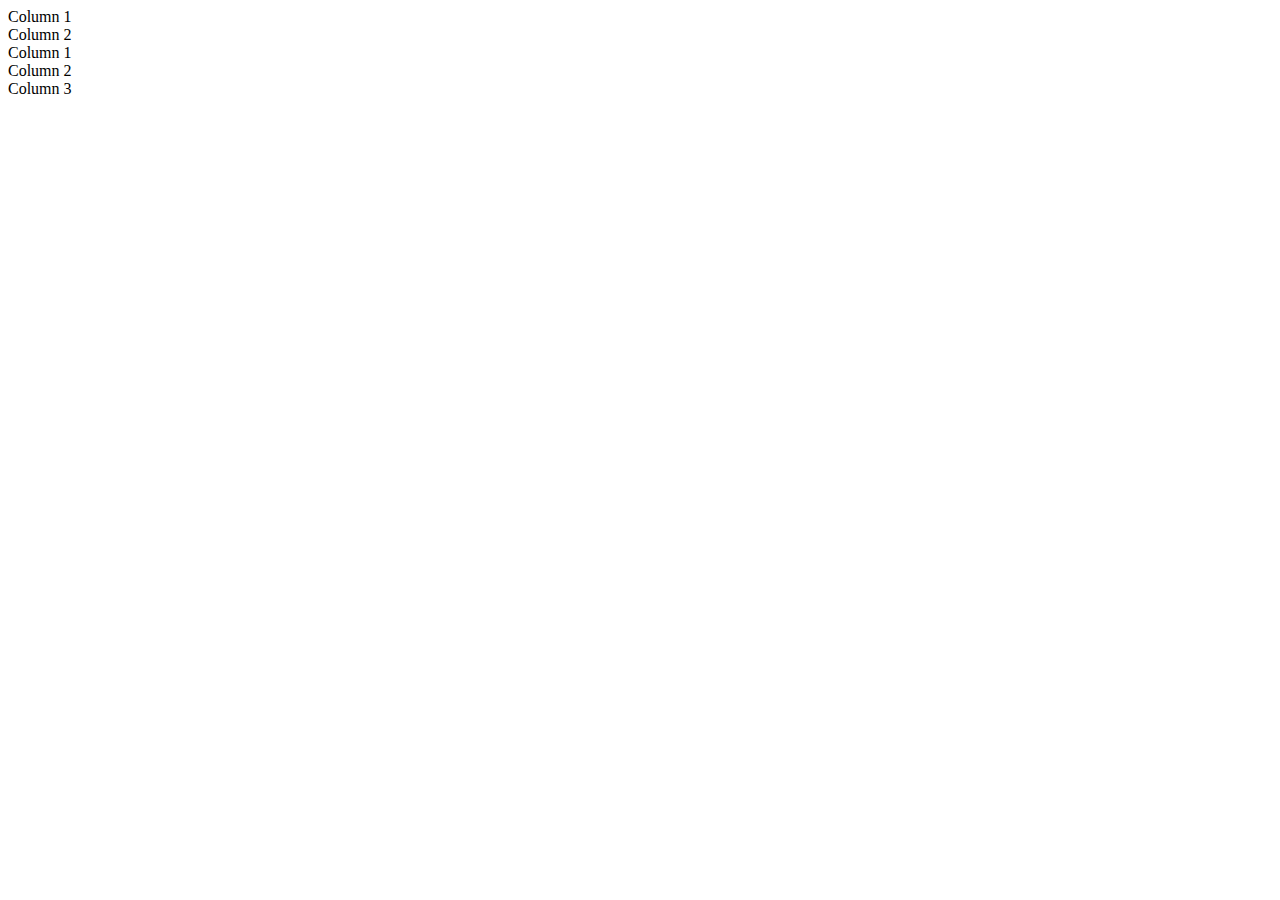
<file: index.html>
<!DOCTYPE html>
<html lang="en">
<head>
    <meta charset="UTF-8">
    <meta name="viewport" content="width=device-width, initial-scale=1.0">
    <meta http-equiv="X-UA-Compatible" content="ie=edge">
    <title>Bootstrap Demo 1</title>
    <link rel="stylesheet" href="https://stackpath.bootstrapcdn.com/bootstrap/4.1.0/css/bootstrap.min.css" integrity="sha384-9gVQ4dYFwwWSjIDZnLEWnxCjeSWFphJiwGPXr1jddIhOegiu1FwO5qRGvFXOdJZ4" crossorigin="anonymous">
    <link rel="stylesheet" href="css/styles.css">

</head>
<body>

    <div class="container" id="primary-content">
        <div class="row">
            <div class="col-md-6">
                Column 1
            </div>
            <div class="col-md-6">
                Column 2
            </div>
        </div>
        <div class="row">
            <div class="col-md-3">
                Column 1
            </div>
            <div class="col-md-6">
                Column 2
            </div>
            <div class="col-md-3">
                Column 3
            </div>
        </div>
    </div>
    <script src="https://code.jquery.com/jquery-3.3.1.slim.min.js" integrity="sha384-q8i/X+965DzO0rT7abK41JStQIAqVgRVzpbzo5smXKp4YfRvH+8abtTE1Pi6jizo" crossorigin="anonymous"></script>
    <script src="https://cdnjs.cloudflare.com/ajax/libs/popper.js/1.14.0/umd/popper.min.js" integrity="sha384-cs/chFZiN24E4KMATLdqdvsezGxaGsi4hLGOzlXwp5UZB1LY//20VyM2taTB4QvJ" crossorigin="anonymous"></script>
    <script src="https://stackpath.bootstrapcdn.com/bootstrap/4.1.0/js/bootstrap.min.js" integrity="sha384-uefMccjFJAIv6A+rW+L4AHf99KvxDjWSu1z9VI8SKNVmz4sk7buKt/6v9KI65qnm" crossorigin="anonymous"></script>
</body>
</html>
</file>
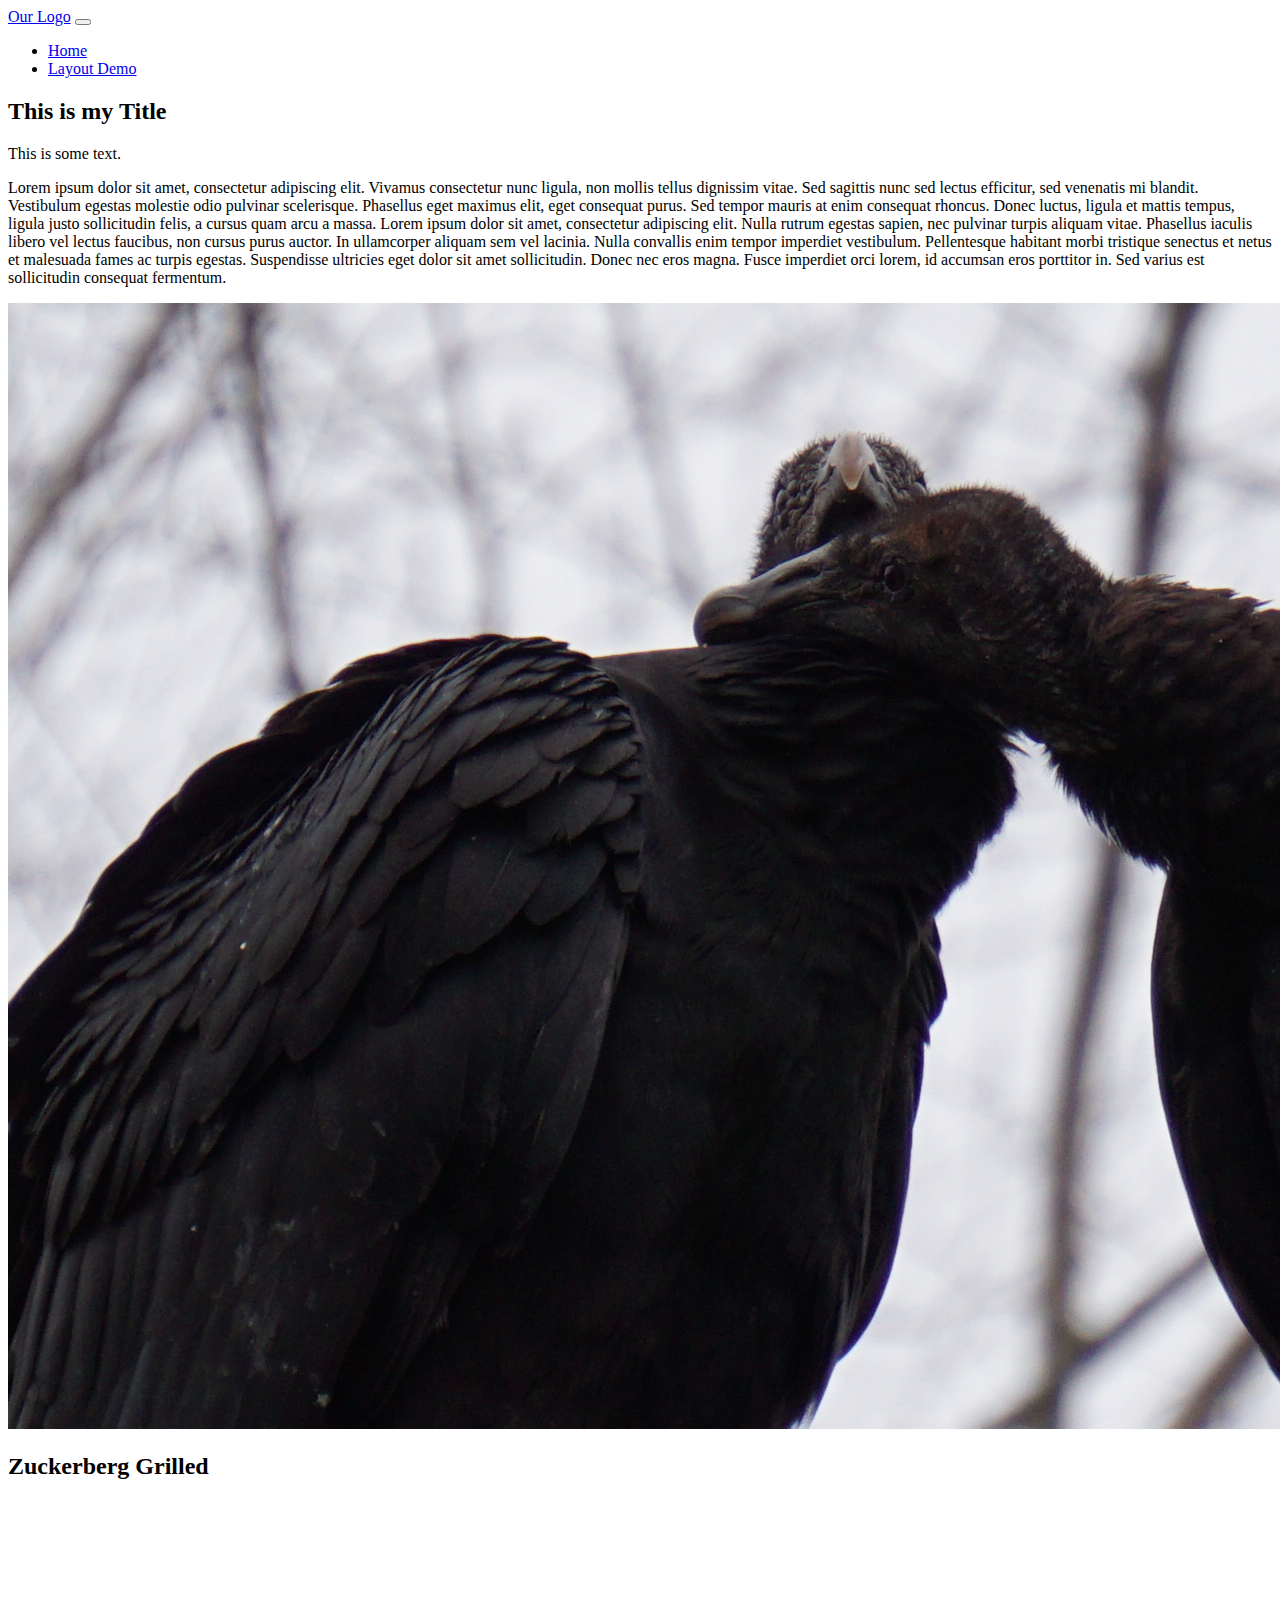
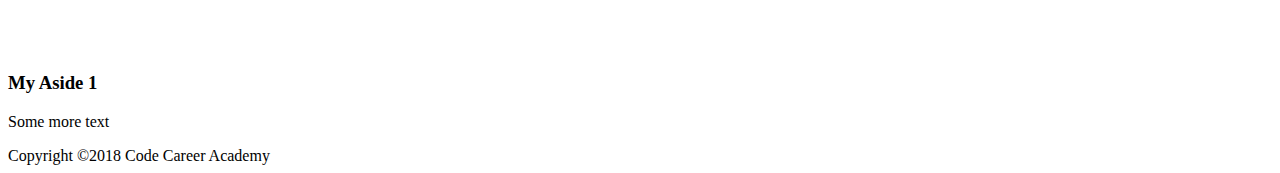
<file: page2.html>
<!DOCTYPE html>
<html lang="en">

<head>
    <meta charset="UTF-8">
    <meta name="viewport" content="width=device-width, initial-scale=1.0">
    <meta http-equiv="X-UA-Compatible" content="ie=edge">
    <title>Bootstrap Page 2</title>
    <link rel="stylesheet" href="https://stackpath.bootstrapcdn.com/bootstrap/4.1.0/css/bootstrap.min.css" integrity="sha384-9gVQ4dYFwwWSjIDZnLEWnxCjeSWFphJiwGPXr1jddIhOegiu1FwO5qRGvFXOdJZ4"
        crossorigin="anonymous">
    <link rel="stylesheet" href="css/styles.css">

</head>

<body class="container">
    <header>
        <nav class="navbar navbar-expand-lg navbar-light bg-light">
            <a class="navbar-brand" href="/page2.html">Our Logo</a>
            <button class="navbar-toggler" type="button" data-toggle="collapse" data-target="#main-nav-list">
                <span class="navbar-toggler-icon"></span>
            </button>
            <div id="main-nav-list" class="collapse navbar-collapse">
                <ul class="navbar-nav">
                    <li class="nav-item">
                        <a class="nav-link" href="/page2.html">Home</a>
                    </li>
                    <li class="nav-item">
                        <a class="nav-link" href="/">Layout Demo</a>
                    </li>
                </ul>
            </div>
        </nav>
    </header>

    <section id="primary-content" class="row">
        <main class="col-md-8 bg-primary text-light">
            <article>
                <h2>This is my Title</h2>
                <p>This is some text.</p>
                <p>Lorem ipsum dolor sit amet, consectetur adipiscing elit. Vivamus consectetur nunc ligula, non mollis tellus
                    dignissim vitae. Sed sagittis nunc sed lectus efficitur, sed venenatis mi blandit. Vestibulum egestas
                    molestie odio pulvinar scelerisque. Phasellus eget maximus elit, eget consequat purus. Sed tempor mauris
                    at enim consequat rhoncus. Donec luctus, ligula et mattis tempus, ligula justo sollicitudin felis, a
                    cursus quam arcu a massa. Lorem ipsum dolor sit amet, consectetur adipiscing elit. Nulla rutrum egestas
                    sapien, nec pulvinar turpis aliquam vitae. Phasellus iaculis libero vel lectus faucibus, non cursus purus
                    auctor. In ullamcorper aliquam sem vel lacinia. Nulla convallis enim tempor imperdiet vestibulum. Pellentesque
                    habitant morbi tristique senectus et netus et malesuada fames ac turpis egestas. Suspendisse ultricies
                    eget dolor sit amet sollicitudin. Donec nec eros magna. Fusce imperdiet orci lorem, id accumsan eros
                    porttitor in. Sed varius est sollicitudin consequat fermentum.</p>
                <img src="/images/Vultures02.png" class="img-fluid img-thumbnail" alt="Vultures">
            </article>
            <article>
                <h2>Zuckerberg Grilled</h2>
                <div class="embed-responsive embed-responsive-16by9">
                    <iframe class="embed-responsive-item" src="https://www.youtube.com/embed/_zCDvOsdL9Q" frameborder="0" allow="autoplay; encrypted-media"
                        allowfullscreen></iframe>
                </div>

            </article>
        </main>

        <aside class="col-md-4 bg-success">
            <section>
                <h3>My Aside 1</h3>
                <p>Some more text</p>
            </section>

        </aside>
    </section>


    <footer>
        Copyright &copy;2018 Code Career Academy
    </footer>

    <script src="https://code.jquery.com/jquery-3.3.1.slim.min.js" integrity="sha384-q8i/X+965DzO0rT7abK41JStQIAqVgRVzpbzo5smXKp4YfRvH+8abtTE1Pi6jizo"
        crossorigin="anonymous"></script>
    <script src="https://cdnjs.cloudflare.com/ajax/libs/popper.js/1.14.0/umd/popper.min.js" integrity="sha384-cs/chFZiN24E4KMATLdqdvsezGxaGsi4hLGOzlXwp5UZB1LY//20VyM2taTB4QvJ"
        crossorigin="anonymous"></script>
    <script src="https://stackpath.bootstrapcdn.com/bootstrap/4.1.0/js/bootstrap.min.js" integrity="sha384-uefMccjFJAIv6A+rW+L4AHf99KvxDjWSu1z9VI8SKNVmz4sk7buKt/6v9KI65qnm"
        crossorigin="anonymous"></script>
</body>

</html>
</file>
<file: css/styles.css>
div {
    /* border: 1px solid red; */
}
</file>
